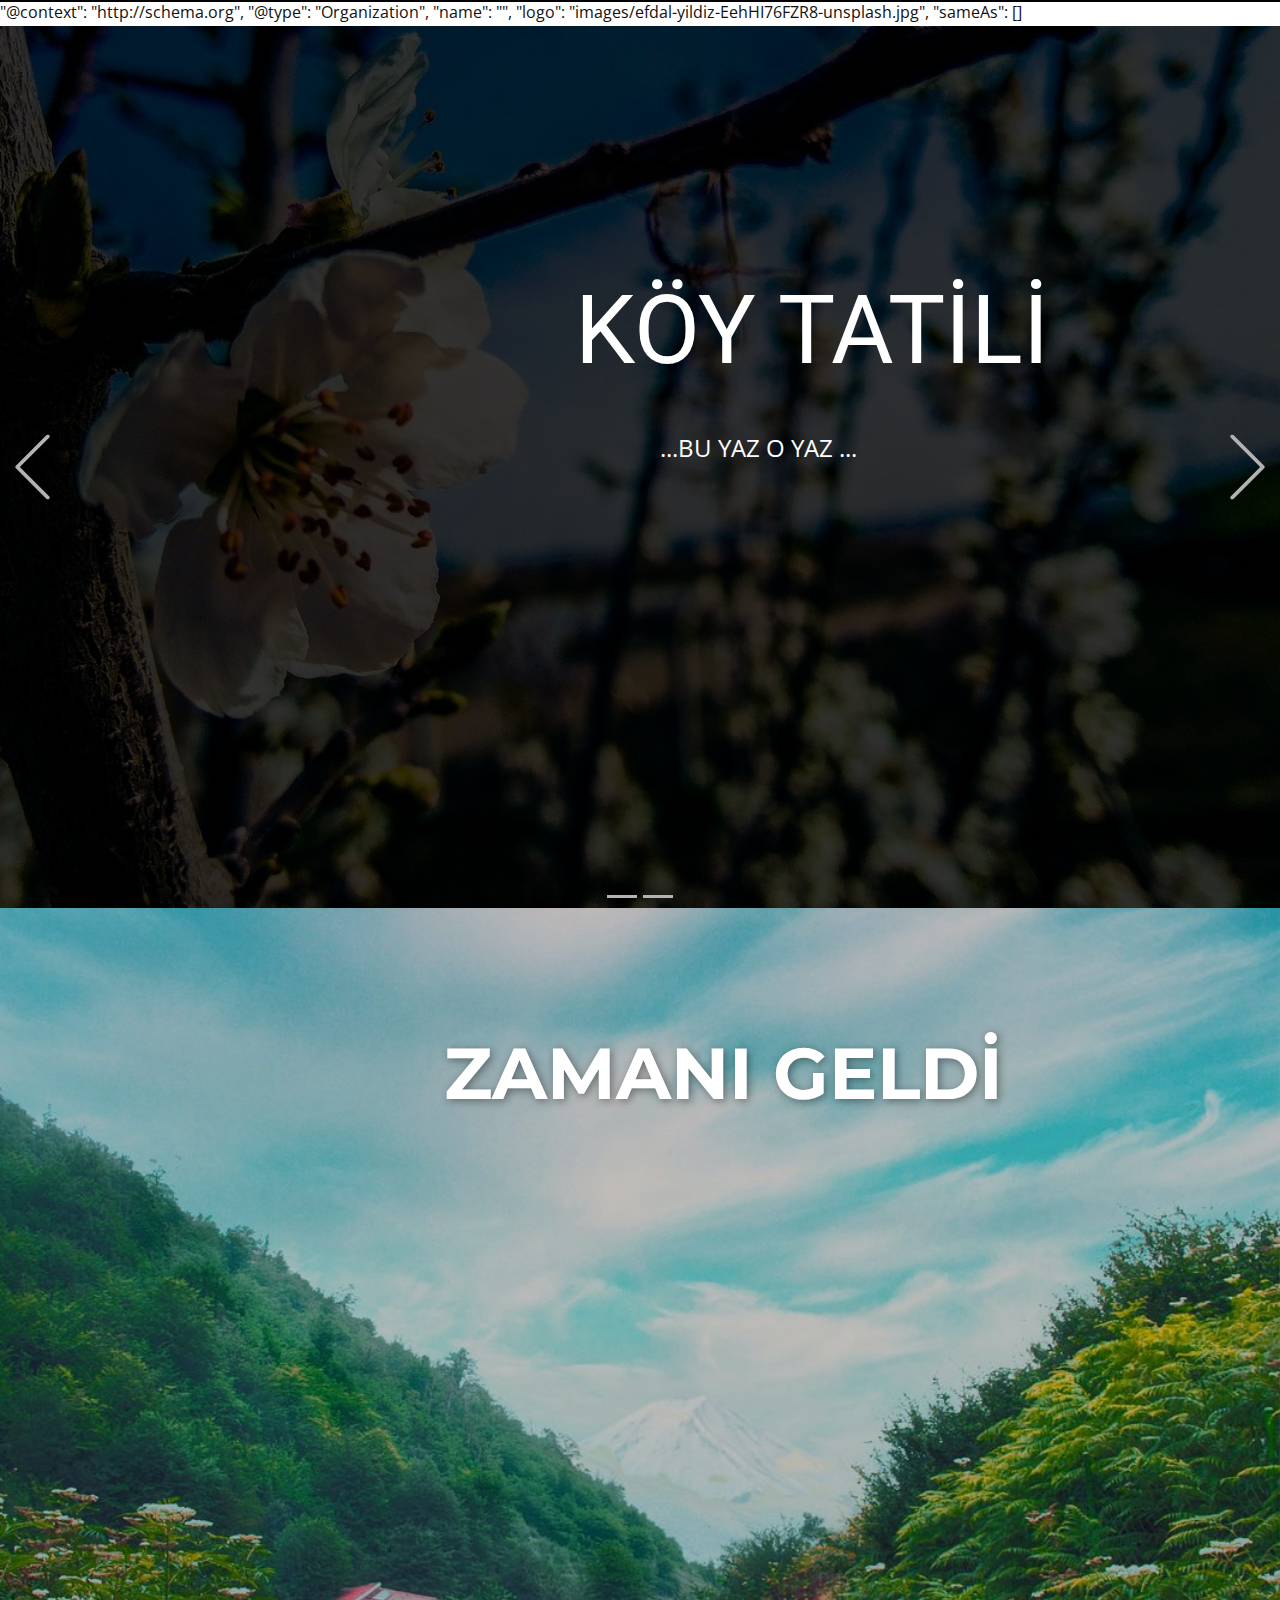
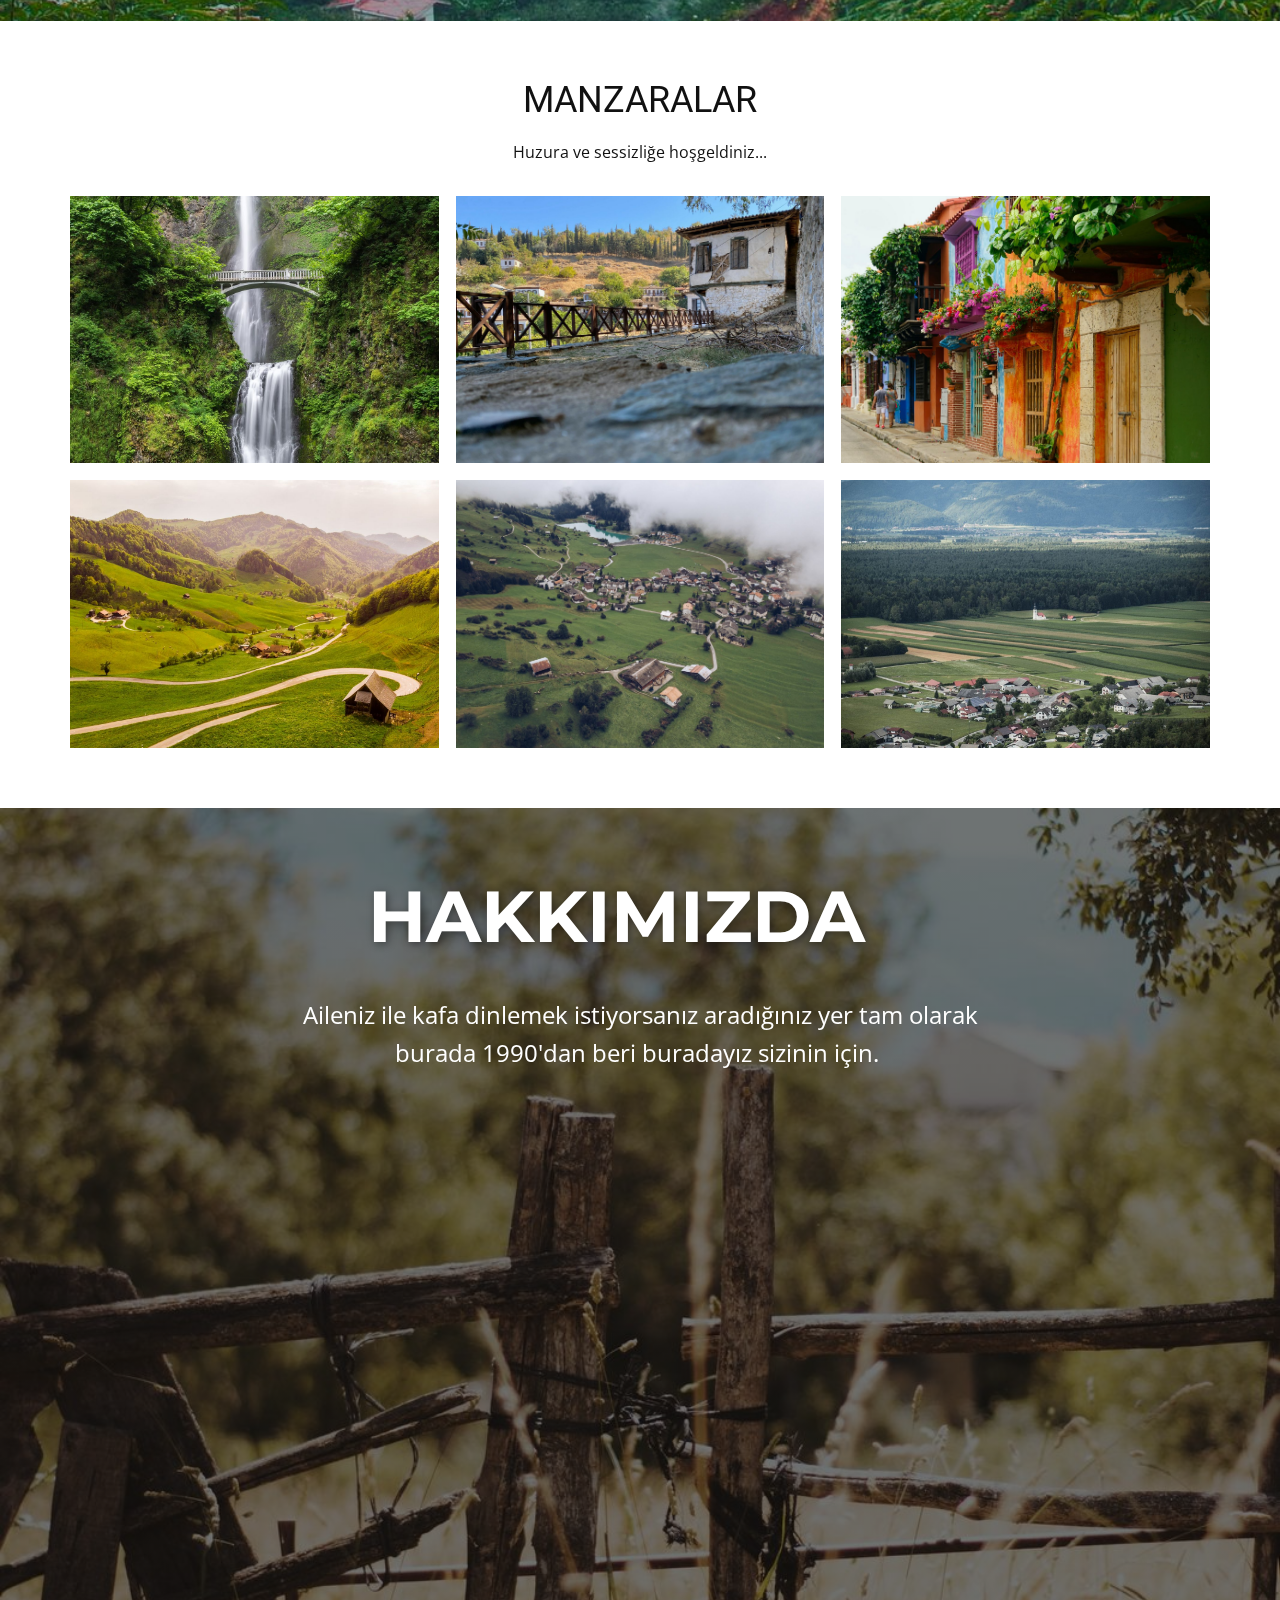
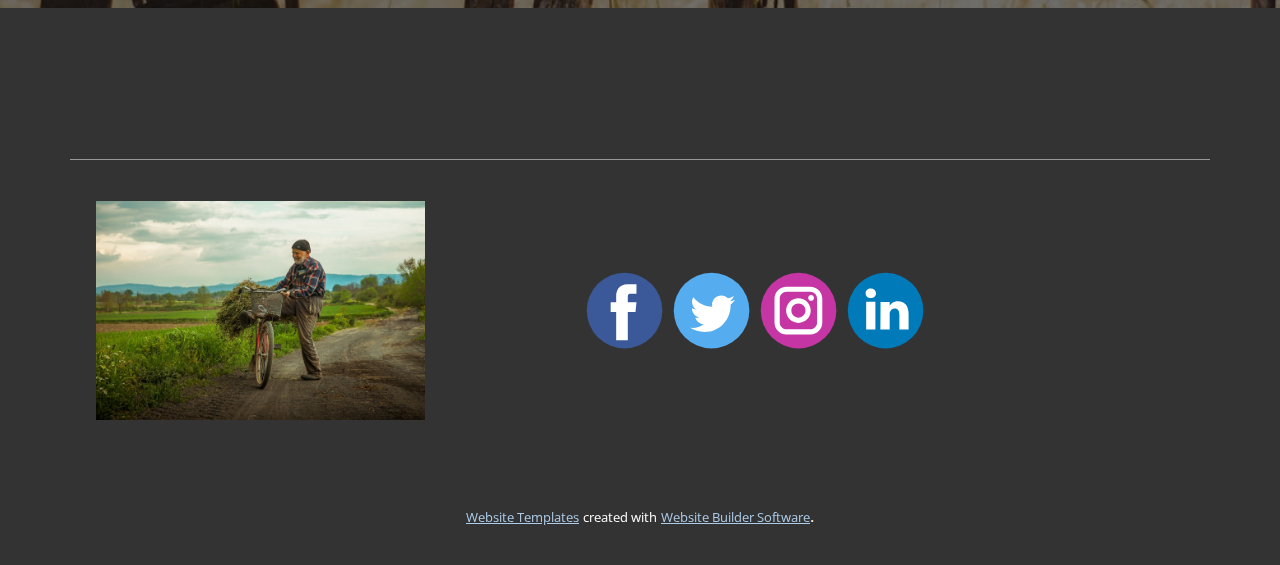
<file: index.html>
<!DOCTYPE html>
<html style="font-size: 16px;">
  <head>
    <meta name="viewport" content="width=device-width, initial-scale=1.0">
    <meta charset="utf-8">
    <meta name="keywords" content="​Join Accenture’s virtual program for new perspectives, ​We help businesses grow by creating high-quality websites, INTUITIVE">
    <!-- <meta name="description" content=""> -->
    <title>Home</title>
    <link rel="stylesheet" href="nicepage.css" media="screen">
<link rel="stylesheet" href="Home.css" media="screen">
    <!-- <script class="u-script" type="text/javascript" src="jquery.js" defer=""></script> -->
    <!-- <script class="u-script" type="text/javascript" src="nicepage.js" defer=""></script> -->
    <meta name="generator" content="Nicepage 4.11.3, nicepage.com">
    <link id="u-theme-google-font" rel="stylesheet" href="https://fonts.googleapis.com/css?family=Roboto:100,100i,300,300i,400,400i,500,500i,700,700i,900,900i|Open+Sans:300,300i,400,400i,500,500i,600,600i,700,700i,800,800i">
    <link id="u-page-google-font" rel="stylesheet" href="https://fonts.googleapis.com/css?family=Montserrat:100,100i,200,200i,300,300i,400,400i,500,500i,600,600i,700,700i,800,800i,900,900i|Montserrat:100,100i,200,200i,300,300i,400,400i,500,500i,600,600i,700,700i,800,800i,900,900i">
    
    
    
    
    
    <!-- <script type="application/ld+json">{ -->
		"@context": "http://schema.org",
		"@type": "Organization",
		"name": "",
		"logo": "images/efdal-yildiz-EehHI76FZR8-unsplash.jpg",
		"sameAs": []
<!-- }</script> -->
    <meta name="theme-color" content="#478ac9">
    <meta property="og:title" content="Home">
    <meta property="og:type" content="website">
  </head>
  <body data-home-page="Home.html" data-home-page-title="Home" class="u-body u-overlap u-xl-mode"><header class="u-border-2 u-border-black u-border-no-bottom u-border-no-left u-border-no-right u-clearfix u-header u-header" id="sec-7f22"><div class="u-align-left u-clearfix u-sheet u-sheet-1"></div></header>
    <section class="u-carousel u-slide u-valign-middle u-block-030a-1" id="carousel_80f5" data-interval="5000" data-u-ride="carousel">
      <ol class="u-absolute-hcenter u-carousel-indicators u-block-030a-2">
        <li data-u-target="#carousel_80f5" data-u-slide-to="0" class="u-active u-grey-30"></li>
        <li data-u-target="#carousel_80f5" class="u-grey-30" data-u-slide-to="1"></li>
      </ol>
      <div class="u-carousel-inner" role="listbox">
        <div class="skrollable skrollable-between u-active u-align-center u-carousel-item u-clearfix u-image u-shading u-section-1-1" data-image-width="1920" data-image-height="1080">
          <div class="u-clearfix u-sheet u-sheet-1">
            <h1 class="u-text u-text-body-alt-color u-text-default u-title u-text-1">KÖY TATİLİ </h1>
            <p class="u-large-text u-text u-text-body-alt-color u-text-variant u-text-2">...BU YAZ O YAZ ...</p>
          </div>
        </div>
        <div class="skrollable skrollable-between u-align-center u-carousel-item u-clearfix u-image u-shading u-section-1-2" data-image-width="1280" data-image-height="960">
          <div class="u-clearfix u-sheet u-sheet-1">
            <h1 class="u-text u-text-body-alt-color u-text-default u-title u-text-1">KÖY TATİLİ </h1>
            <p class="u-large-text u-text u-text-body-alt-color u-text-variant u-text-2">...BU YAZ O YAZ ...</p>
          </div>
        </div>
      </div>
      <a class="u-absolute-vcenter u-carousel-control u-carousel-control-prev u-text-grey-30 u-block-030a-3" href="#carousel_80f5" role="button" data-u-slide="prev">
        <span aria-hidden="true">
          <svg viewBox="0 0 477.175 477.175"><path d="M145.188,238.575l215.5-215.5c5.3-5.3,5.3-13.8,0-19.1s-13.8-5.3-19.1,0l-225.1,225.1c-5.3,5.3-5.3,13.8,0,19.1l225.1,225
                    c2.6,2.6,6.1,4,9.5,4s6.9-1.3,9.5-4c5.3-5.3,5.3-13.8,0-19.1L145.188,238.575z"></path></svg>
        </span>
        <span class="sr-only">Previous</span>
      </a>
      <a class="u-absolute-vcenter u-carousel-control u-carousel-control-next u-text-grey-30 u-block-030a-4" href="#carousel_80f5" role="button" data-u-slide="next">
        <span aria-hidden="true">
          <svg viewBox="0 0 477.175 477.175"><path d="M360.731,229.075l-225.1-225.1c-5.3-5.3-13.8-5.3-19.1,0s-5.3,13.8,0,19.1l215.5,215.5l-215.5,215.5
                    c-5.3,5.3-5.3,13.8,0,19.1c2.6,2.6,6.1,4,9.5,4c3.4,0,6.9-1.3,9.5-4l225.1-225.1C365.931,242.875,365.931,234.275,360.731,229.075z"></path></svg>
        </span>
        <span class="sr-only">Next</span>
      </a>
    </section>
    <section class="u-align-right u-clearfix u-image u-shading u-section-2" id="carousel_e07d" src="" data-image-width="1067" data-image-height="1600">
      <div class="u-clearfix u-sheet u-sheet-1">
        <h2 class="u-text u-text-1">ZAMANI GELDİ</h2>
      </div>
    </section>
    <section class="u-align-center u-clearfix u-section-3" id="sec-7b6b">
      <div class="u-clearfix u-sheet u-valign-middle u-sheet-1">
        <h2 class="u-text u-text-default u-text-1">MANZARALAR</h2>
        <p class="u-text u-text-2">Huzura ve sessizliğe hoşgeldiniz...</p>
        <div class="u-expanded-width u-gallery u-layout-grid u-lightbox u-show-text-on-hover u-gallery-1">
          <div class="u-gallery-inner u-gallery-inner-1">
            <div class="u-effect-fade u-gallery-item">
              <div class="u-back-slide" data-image-width="4000" data-image-height="6000">
                <img class="u-back-image u-expanded" src="images/blake-verdoorn-cssvEZacHvQ-unsplash.jpg">
              </div>
              <div class="u-over-slide u-shading u-over-slide-1">
                <h3 class="u-gallery-heading"></h3>
                <p class="u-gallery-text"></p>
              </div>
            </div>
            <div class="u-effect-fade u-gallery-item">
              <div class="u-back-slide" data-image-width="1600" data-image-height="1200">
                <img class="u-back-image u-expanded" src="images/serkan-saban-J5M3IfS1o1Y-unsplash.jpg">
              </div>
              <div class="u-over-slide u-shading u-over-slide-2">
                <h3 class="u-gallery-heading"></h3>
                <p class="u-gallery-text"></p>
              </div>
            </div>
            <div class="u-effect-fade u-gallery-item">
              <div class="u-back-slide" data-image-width="1600" data-image-height="1123">
                <img class="u-back-image u-expanded" src="images/ricardo-gomez-angel-L6T_6Rp2iEk-unsplash4.jpg">
              </div>
              <div class="u-over-slide u-shading u-over-slide-3">
                <h3 class="u-gallery-heading"></h3>
                <p class="u-gallery-text"></p>
              </div>
            </div>
            <div class="u-effect-fade u-gallery-item">
              <div class="u-back-slide" data-image-width="1600" data-image-height="898">
                <img class="u-back-image u-expanded" src="images/sven-fischer-V7WkmXntA8M-unsplash3.jpg">
              </div>
              <div class="u-over-slide u-shading u-over-slide-4">
                <h3 class="u-gallery-heading"></h3>
                <p class="u-gallery-text"></p>
              </div>
            </div>
            <div class="u-effect-fade u-gallery-item">
              <div class="u-back-slide" data-image-width="1600" data-image-height="1199">
                <img class="u-back-image u-expanded" src="images/nigel-tadyanehondo-KL1cEgQoFwc-unsplash.jpg">
              </div>
              <div class="u-over-slide u-shading u-over-slide-5">
                <h3 class="u-gallery-heading"></h3>
                <p class="u-gallery-text"></p>
              </div>
            </div>
            <div class="u-effect-fade u-gallery-item">
              <div class="u-back-slide" data-image-width="1280" data-image-height="1600">
                <img class="u-back-image u-expanded" src="images/andraz-lazic-6m_82KnZsnU-unsplash.jpg">
              </div>
              <div class="u-over-slide u-shading u-over-slide-6">
                <h3 class="u-gallery-heading"></h3>
                <p class="u-gallery-text"></p>
              </div>
            </div>
          </div>
        </div>
      </div>
    </section>
    <section class="u-align-center u-clearfix u-image u-shading u-section-4" src="" data-image-width="1920" data-image-height="2880" id="sec-28f7">
      <div class="u-clearfix u-sheet u-sheet-1">
        <h1 class="u-custom-font u-font-montserrat u-text u-text-body-alt-color u-title u-text-1">HAKKIMIZDA</h1>
        <p class="u-text u-text-body-alt-color u-text-2">Aileniz ile kafa dinlemek istiyorsanız aradığınız yer tam olarak burada 1990'dan beri buradayız sizinin için.&nbsp;</p>
      </div>
    </section>
    
    
    <footer class="u-clearfix u-footer u-grey-80" id="sec-f026"><div class="u-clearfix u-sheet u-sheet-1">
        <div class="u-border-1 u-border-white u-expanded-width u-line u-line-horizontal u-opacity u-opacity-50 u-line-1"></div>
        <a href="https://nicepage.com" class="u-image u-logo u-image-1" data-image-width="1600" data-image-height="1067">
          <img src="images/efdal-yildiz-EehHI76FZR8-unsplash.jpg" class="u-logo-image u-logo-image-1">
        </a>
        <div class="u-social-icons u-spacing-10 u-social-icons-1">
          <a class="u-social-url" title="facebook" target="_blank" href=""><span class="u-icon u-social-facebook u-social-icon u-icon-1"><svg class="u-svg-link" preserveAspectRatio="xMidYMin slice" viewBox="0 0 112 112" style=""><use xmlns:xlink="http://www.w3.org/1999/xlink" xlink:href="#svg-8ee2"></use></svg><svg class="u-svg-content" viewBox="0 0 112 112" x="0" y="0" id="svg-8ee2"><circle fill="currentColor" cx="56.1" cy="56.1" r="55"></circle><path fill="#FFFFFF" d="M73.5,31.6h-9.1c-1.4,0-3.6,0.8-3.6,3.9v8.5h12.6L72,58.3H60.8v40.8H43.9V58.3h-8V43.9h8v-9.2
            c0-6.7,3.1-17,17-17h12.5v13.9H73.5z"></path></svg></span>
          </a>
          <a class="u-social-url" title="twitter" target="_blank" href=""><span class="u-icon u-social-icon u-social-twitter u-icon-2"><svg class="u-svg-link" preserveAspectRatio="xMidYMin slice" viewBox="0 0 112 112" style=""><use xmlns:xlink="http://www.w3.org/1999/xlink" xlink:href="#svg-39ce"></use></svg><svg class="u-svg-content" viewBox="0 0 112 112" x="0" y="0" id="svg-39ce"><circle fill="currentColor" class="st0" cx="56.1" cy="56.1" r="55"></circle><path fill="#FFFFFF" d="M83.8,47.3c0,0.6,0,1.2,0,1.7c0,17.7-13.5,38.2-38.2,38.2C38,87.2,31,85,25,81.2c1,0.1,2.1,0.2,3.2,0.2
            c6.3,0,12.1-2.1,16.7-5.7c-5.9-0.1-10.8-4-12.5-9.3c0.8,0.2,1.7,0.2,2.5,0.2c1.2,0,2.4-0.2,3.5-0.5c-6.1-1.2-10.8-6.7-10.8-13.1
            c0-0.1,0-0.1,0-0.2c1.8,1,3.9,1.6,6.1,1.7c-3.6-2.4-6-6.5-6-11.2c0-2.5,0.7-4.8,1.8-6.7c6.6,8.1,16.5,13.5,27.6,14
            c-0.2-1-0.3-2-0.3-3.1c0-7.4,6-13.4,13.4-13.4c3.9,0,7.3,1.6,9.8,4.2c3.1-0.6,5.9-1.7,8.5-3.3c-1,3.1-3.1,5.8-5.9,7.4
            c2.7-0.3,5.3-1,7.7-2.1C88.7,43,86.4,45.4,83.8,47.3z"></path></svg></span>
          </a>
          <a class="u-social-url" title="instagram" target="_blank" href=""><span class="u-icon u-social-icon u-social-instagram u-icon-3"><svg class="u-svg-link" preserveAspectRatio="xMidYMin slice" viewBox="0 0 112 112" style=""><use xmlns:xlink="http://www.w3.org/1999/xlink" xlink:href="#svg-96f9"></use></svg><svg class="u-svg-content" viewBox="0 0 112 112" x="0" y="0" id="svg-96f9"><circle fill="currentColor" cx="56.1" cy="56.1" r="55"></circle><path fill="#FFFFFF" d="M55.9,38.2c-9.9,0-17.9,8-17.9,17.9C38,66,46,74,55.9,74c9.9,0,17.9-8,17.9-17.9C73.8,46.2,65.8,38.2,55.9,38.2
            z M55.9,66.4c-5.7,0-10.3-4.6-10.3-10.3c-0.1-5.7,4.6-10.3,10.3-10.3c5.7,0,10.3,4.6,10.3,10.3C66.2,61.8,61.6,66.4,55.9,66.4z"></path><path fill="#FFFFFF" d="M74.3,33.5c-2.3,0-4.2,1.9-4.2,4.2s1.9,4.2,4.2,4.2s4.2-1.9,4.2-4.2S76.6,33.5,74.3,33.5z"></path><path fill="#FFFFFF" d="M73.1,21.3H38.6c-9.7,0-17.5,7.9-17.5,17.5v34.5c0,9.7,7.9,17.6,17.5,17.6h34.5c9.7,0,17.5-7.9,17.5-17.5V38.8
            C90.6,29.1,82.7,21.3,73.1,21.3z M83,73.3c0,5.5-4.5,9.9-9.9,9.9H38.6c-5.5,0-9.9-4.5-9.9-9.9V38.8c0-5.5,4.5-9.9,9.9-9.9h34.5
            c5.5,0,9.9,4.5,9.9,9.9V73.3z"></path></svg></span>
          </a>
          <a class="u-social-url" title="linkedin" target="_blank" href=""><span class="u-icon u-social-icon u-social-linkedin u-icon-4"><svg class="u-svg-link" preserveAspectRatio="xMidYMin slice" viewBox="0 0 112 112" style=""><use xmlns:xlink="http://www.w3.org/1999/xlink" xlink:href="#svg-deab"></use></svg><svg class="u-svg-content" viewBox="0 0 112 112" x="0" y="0" id="svg-deab"><circle fill="currentColor" cx="56.1" cy="56.1" r="55"></circle><path fill="#FFFFFF" d="M41.3,83.7H27.9V43.4h13.4V83.7z M34.6,37.9L34.6,37.9c-4.6,0-7.5-3.1-7.5-7c0-4,3-7,7.6-7s7.4,3,7.5,7
            C42.2,34.8,39.2,37.9,34.6,37.9z M89.6,83.7H76.2V62.2c0-5.4-1.9-9.1-6.8-9.1c-3.7,0-5.9,2.5-6.9,4.9c-0.4,0.9-0.4,2.1-0.4,3.3v22.5
            H48.7c0,0,0.2-36.5,0-40.3h13.4v5.7c1.8-2.7,5-6.7,12.1-6.7c8.8,0,15.4,5.8,15.4,18.1V83.7z"></path></svg></span>
          </a>
        </div>
      </div></footer>
    <section class="u-backlink u-clearfix u-grey-80">
      <a class="u-link" href="https://nicepage.com/website-templates" target="_blank">
        <span>Website Templates</span>
      </a>
      <p class="u-text">
        <span>created with</span>
      </p>
      <a class="u-link" href="" target="_blank">
        <span>Website Builder Software</span>
      </a>. 
    </section>
  </body>
</html>
</file>
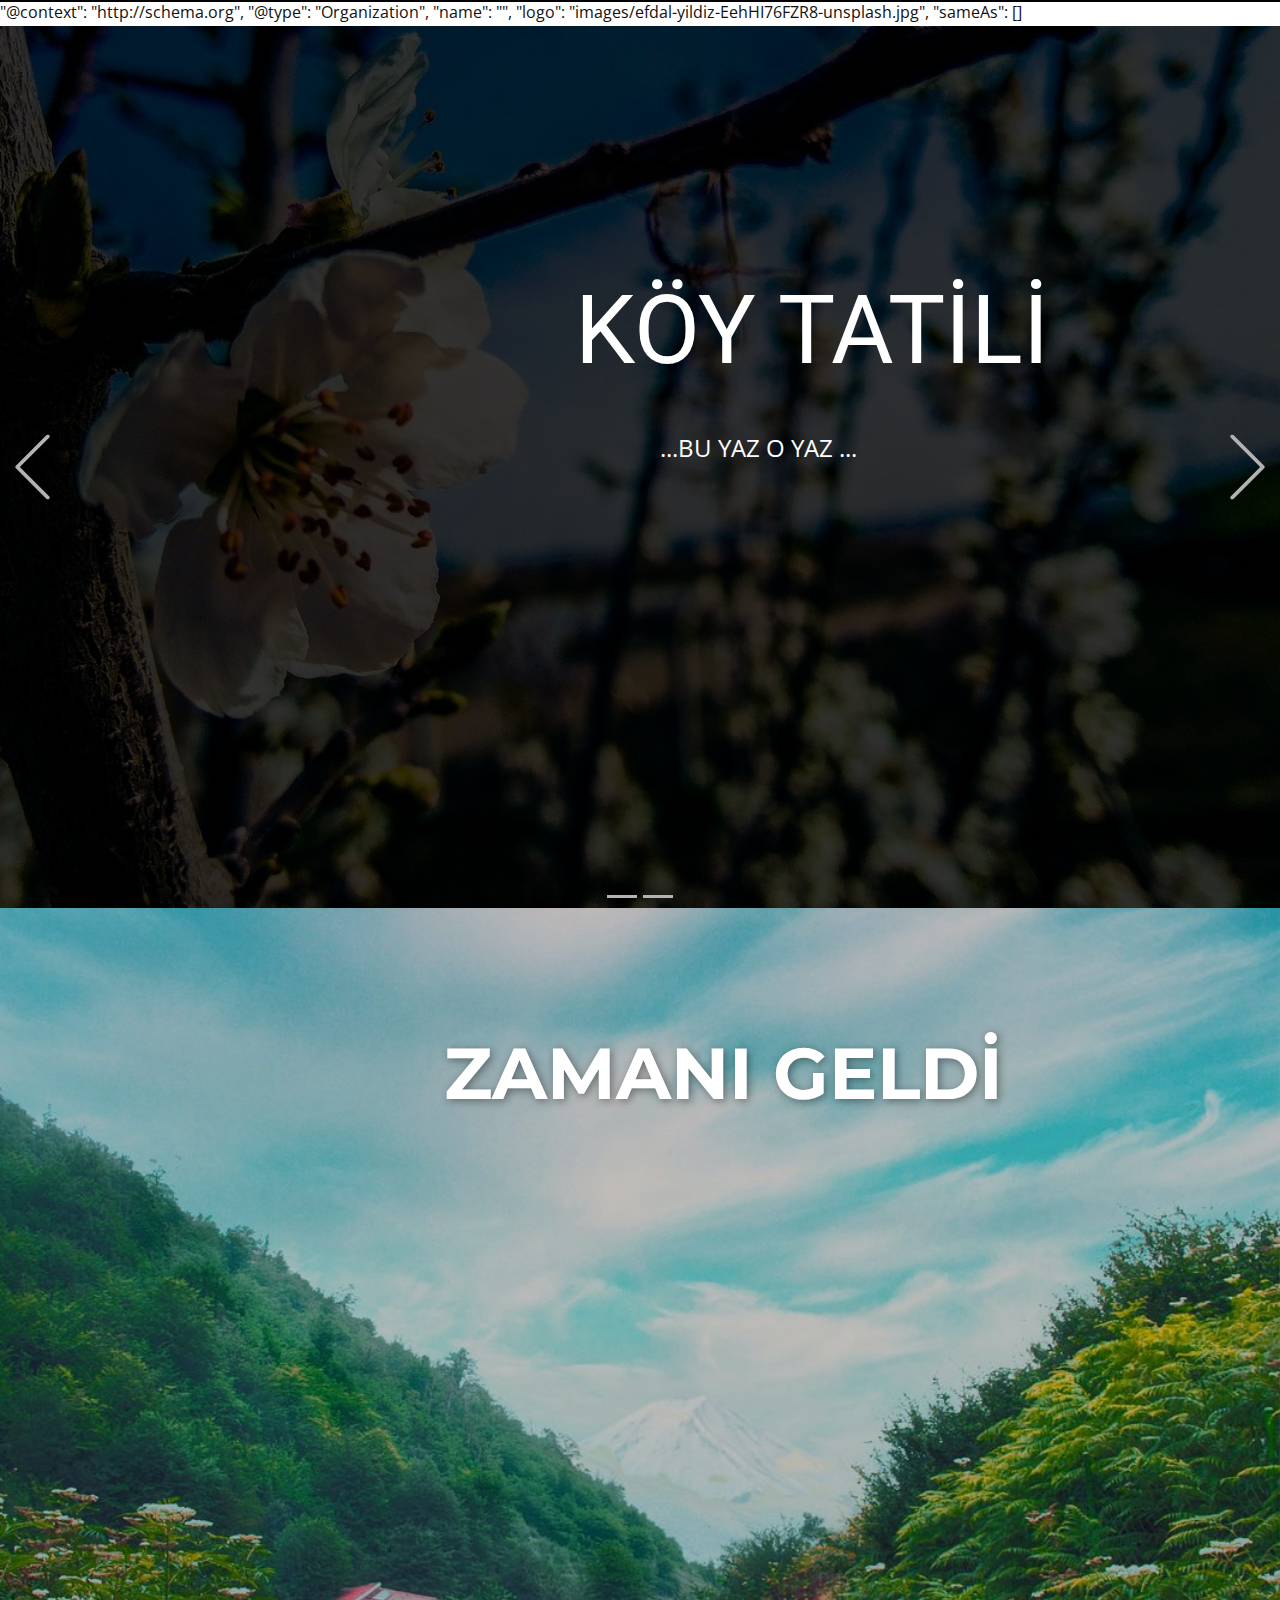
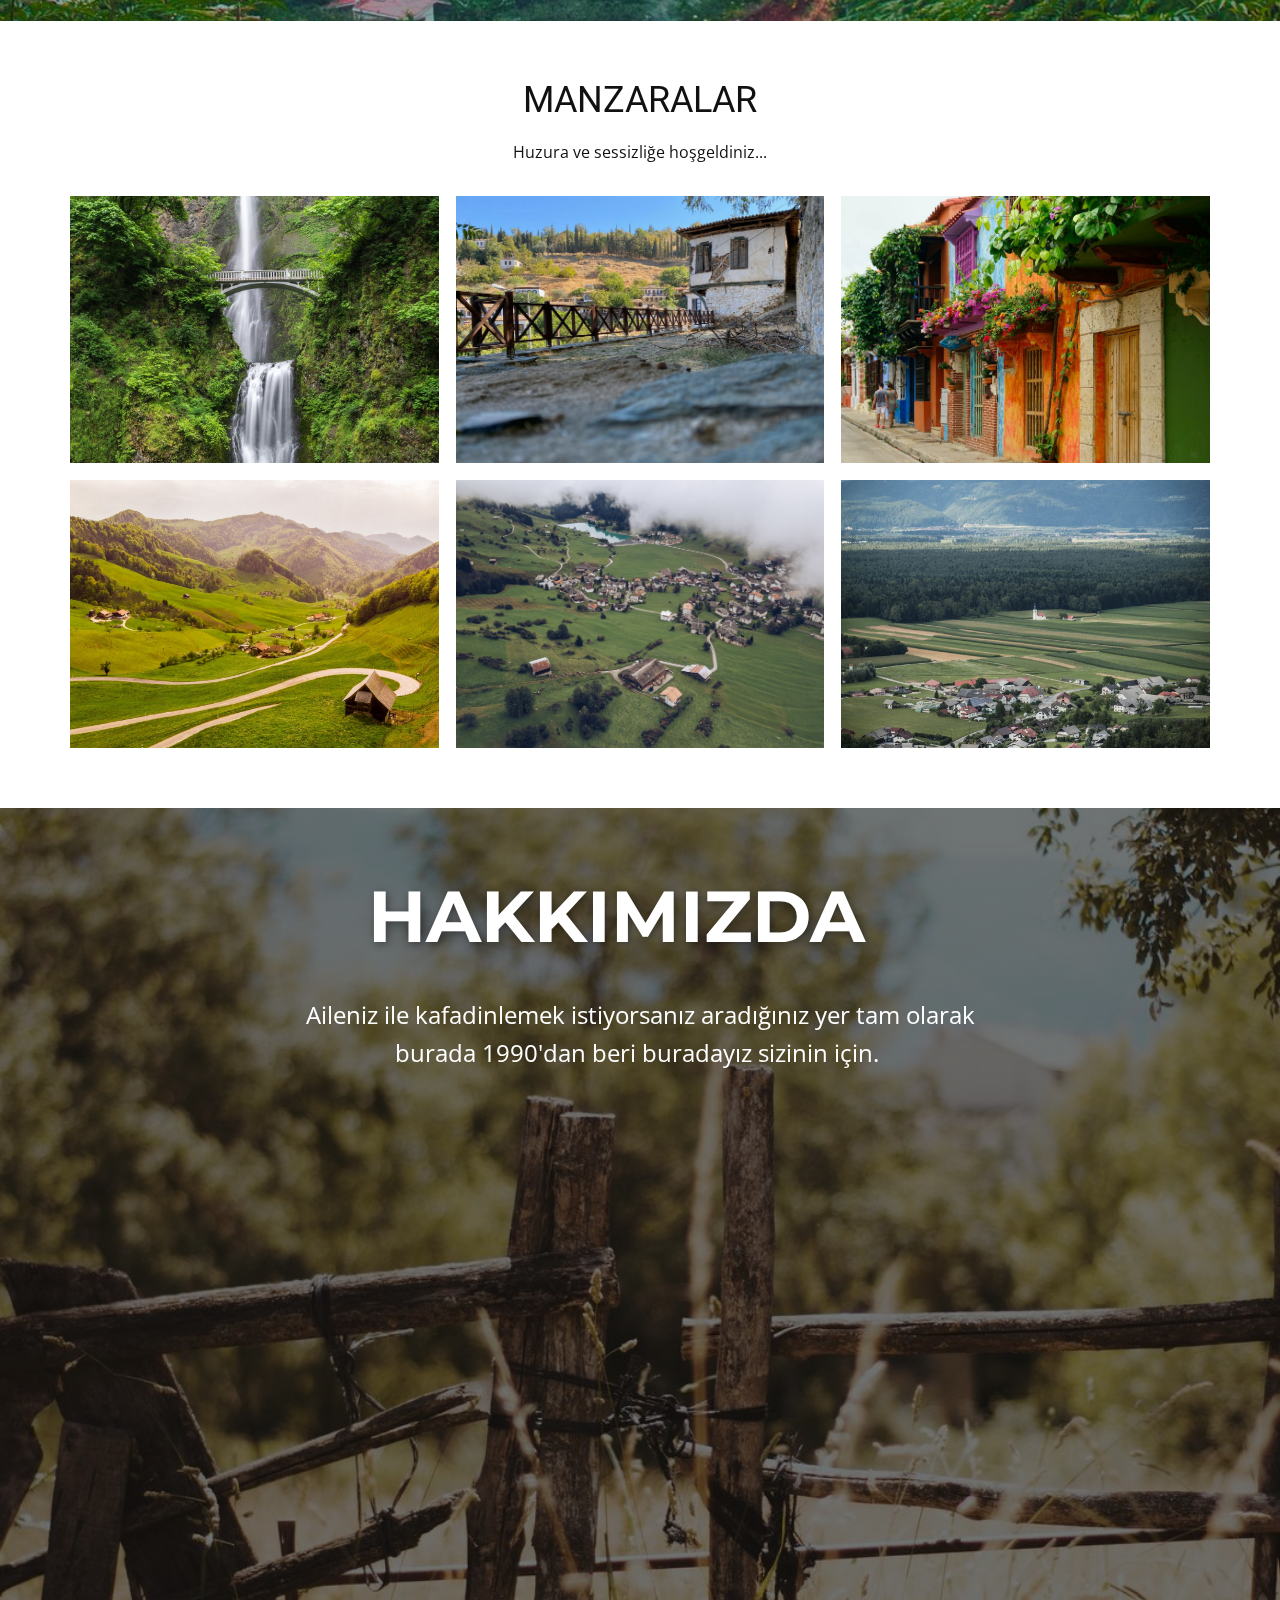
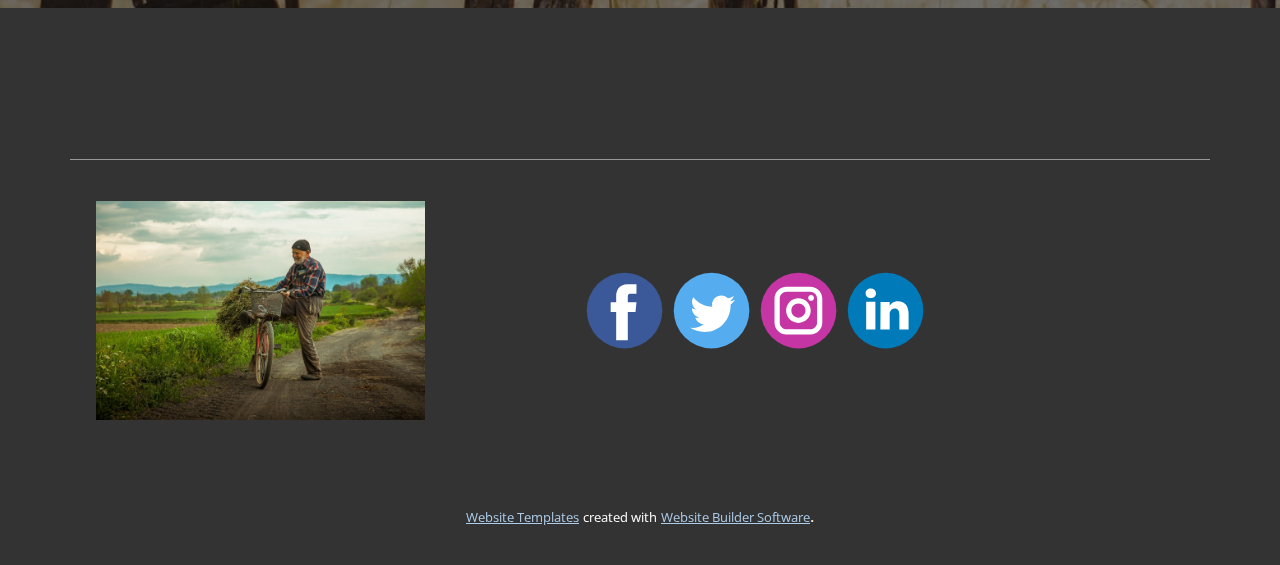
<file: Home.html>
<!DOCTYPE html>
<html style="font-size: 16px;">
  <head>
    <meta name="viewport" content="width=device-width, initial-scale=1.0">
    <meta charset="utf-8">
    <meta name="keywords" content="​Join Accenture’s virtual program for new perspectives, ​We help businesses grow by creating high-quality websites, INTUITIVE">
    <meta name="description" content="">
    <title>Home</title>
    <link rel="stylesheet" href="nicepage.css" media="screen">
<link rel="stylesheet" href="Home.css" media="screen">
    <!-- <script class="u-script" type="text/javascript" src="jquery.js" defer=""></script> -->
    <!-- <script class="u-script" type="text/javascript" src="nicepage.js" defer=""></script> -->
    <meta name="generator" content="Nicepage 4.11.3, nicepage.com">
    <link id="u-theme-google-font" rel="stylesheet" href="https://fonts.googleapis.com/css?family=Roboto:100,100i,300,300i,400,400i,500,500i,700,700i,900,900i|Open+Sans:300,300i,400,400i,500,500i,600,600i,700,700i,800,800i">
    <link id="u-page-google-font" rel="stylesheet" href="https://fonts.googleapis.com/css?family=Montserrat:100,100i,200,200i,300,300i,400,400i,500,500i,600,600i,700,700i,800,800i,900,900i|Montserrat:100,100i,200,200i,300,300i,400,400i,500,500i,600,600i,700,700i,800,800i,900,900i">
    
    
    
    
    
    <!-- <script type="application/ld+json">{ -->
		"@context": "http://schema.org",
		"@type": "Organization",
		"name": "",
		"logo": "images/efdal-yildiz-EehHI76FZR8-unsplash.jpg",
		"sameAs": []
<!-- }</script> -->
    <meta name="theme-color" content="#478ac9">
    <meta property="og:title" content="Home">
    <meta property="og:type" content="website">
  </head>
  <body class="u-body u-overlap u-xl-mode">
    <header class="u-border-2 u-border-black u-border-no-bottom u-border-no-left u-border-no-right u-clearfix u-header u-header" id="sec-7f22"><div class="u-align-left u-clearfix u-sheet u-sheet-1"></div></header>
    <section class="u-carousel u-slide u-valign-middle u-block-030a-1" id="carousel_80f5" data-interval="5000" data-u-ride="carousel">
      <ol class="u-absolute-hcenter u-carousel-indicators u-block-030a-2">
        <li data-u-target="#carousel_80f5" data-u-slide-to="0" class="u-active u-grey-30"></li>
        <li data-u-target="#carousel_80f5" class="u-grey-30" data-u-slide-to="1"></li>
      </ol>
      <div class="u-carousel-inner" role="listbox">
        <div class="skrollable skrollable-between u-active u-align-center u-carousel-item u-clearfix u-image u-shading u-section-1-1" data-image-width="1920" data-image-height="1080">
          <div class="u-clearfix u-sheet u-sheet-1">
            <h1 class="u-text u-text-body-alt-color u-text-default u-title u-text-1">KÖY TATİLİ </h1>
            <p class="u-large-text u-text u-text-body-alt-color u-text-variant u-text-2">...BU YAZ O YAZ ...</p>
          </div>
        </div>
        <div class="skrollable skrollable-between u-align-center u-carousel-item u-clearfix u-image u-shading u-section-1-2" data-image-width="1280" data-image-height="960">
          <div class="u-clearfix u-sheet u-sheet-1">
            <h1 class="u-text u-text-body-alt-color u-text-default u-title u-text-1">KÖY TATİLİ </h1>
            <p class="u-large-text u-text u-text-body-alt-color u-text-variant u-text-2">...BU YAZ O YAZ ...</p>
          </div>
        </div>
      </div>
      <a class="u-absolute-vcenter u-carousel-control u-carousel-control-prev u-text-grey-30 u-block-030a-3" href="#carousel_80f5" role="button" data-u-slide="prev">
        <span aria-hidden="true">
          <svg viewBox="0 0 477.175 477.175"><path d="M145.188,238.575l215.5-215.5c5.3-5.3,5.3-13.8,0-19.1s-13.8-5.3-19.1,0l-225.1,225.1c-5.3,5.3-5.3,13.8,0,19.1l225.1,225
                    c2.6,2.6,6.1,4,9.5,4s6.9-1.3,9.5-4c5.3-5.3,5.3-13.8,0-19.1L145.188,238.575z"></path></svg>
        </span>
        <span class="sr-only">Previous</span>
      </a>
      <a class="u-absolute-vcenter u-carousel-control u-carousel-control-next u-text-grey-30 u-block-030a-4" href="#carousel_80f5" role="button" data-u-slide="next">
        <span aria-hidden="true">
          <svg viewBox="0 0 477.175 477.175"><path d="M360.731,229.075l-225.1-225.1c-5.3-5.3-13.8-5.3-19.1,0s-5.3,13.8,0,19.1l215.5,215.5l-215.5,215.5
                    c-5.3,5.3-5.3,13.8,0,19.1c2.6,2.6,6.1,4,9.5,4c3.4,0,6.9-1.3,9.5-4l225.1-225.1C365.931,242.875,365.931,234.275,360.731,229.075z"></path></svg>
        </span>
        <span class="sr-only">Next</span>
      </a>
    </section>
    <section class="u-align-right u-clearfix u-image u-shading u-section-2" id="carousel_e07d" src="" data-image-width="1067" data-image-height="1600">
      <div class="u-clearfix u-sheet u-sheet-1">
        <h2 class="u-text u-text-1">ZAMANI GELDİ</h2>
      </div>
    </section>
    <section class="u-align-center u-clearfix u-section-3" id="sec-7b6b">
      <div class="u-clearfix u-sheet u-valign-middle u-sheet-1">
        <h2 class="u-text u-text-default u-text-1">MANZARALAR</h2>
        <p class="u-text u-text-2">Huzura ve sessizliğe hoşgeldiniz...</p>
        <div class="u-expanded-width u-gallery u-layout-grid u-lightbox u-show-text-on-hover u-gallery-1">
          <div class="u-gallery-inner u-gallery-inner-1">
            <div class="u-effect-fade u-gallery-item">
              <div class="u-back-slide" data-image-width="4000" data-image-height="6000">
                <img class="u-back-image u-expanded" src="images/blake-verdoorn-cssvEZacHvQ-unsplash.jpg">
              </div>
              <div class="u-over-slide u-shading u-over-slide-1">
                <h3 class="u-gallery-heading"></h3>
                <p class="u-gallery-text"></p>
              </div>
            </div>
            <div class="u-effect-fade u-gallery-item">
              <div class="u-back-slide" data-image-width="1600" data-image-height="1200">
                <img class="u-back-image u-expanded" src="images/serkan-saban-J5M3IfS1o1Y-unsplash.jpg">
              </div>
              <div class="u-over-slide u-shading u-over-slide-2">
                <h3 class="u-gallery-heading"></h3>
                <p class="u-gallery-text"></p>
              </div>
            </div>
            <div class="u-effect-fade u-gallery-item">
              <div class="u-back-slide" data-image-width="1600" data-image-height="1123">
                <img class="u-back-image u-expanded" src="images/ricardo-gomez-angel-L6T_6Rp2iEk-unsplash4.jpg">
              </div>
              <div class="u-over-slide u-shading u-over-slide-3">
                <h3 class="u-gallery-heading"></h3>
                <p class="u-gallery-text"></p>
              </div>
            </div>
            <div class="u-effect-fade u-gallery-item">
              <div class="u-back-slide" data-image-width="1600" data-image-height="898">
                <img class="u-back-image u-expanded" src="images/sven-fischer-V7WkmXntA8M-unsplash3.jpg">
              </div>
              <div class="u-over-slide u-shading u-over-slide-4">
                <h3 class="u-gallery-heading"></h3>
                <p class="u-gallery-text"></p>
              </div>
            </div>
            <div class="u-effect-fade u-gallery-item">
              <div class="u-back-slide" data-image-width="1600" data-image-height="1199">
                <img class="u-back-image u-expanded" src="images/nigel-tadyanehondo-KL1cEgQoFwc-unsplash.jpg">
              </div>
              <div class="u-over-slide u-shading u-over-slide-5">
                <h3 class="u-gallery-heading"></h3>
                <p class="u-gallery-text"></p>
              </div>
            </div>
            <div class="u-effect-fade u-gallery-item">
              <div class="u-back-slide" data-image-width="1280" data-image-height="1600">
                <img class="u-back-image u-expanded" src="images/andraz-lazic-6m_82KnZsnU-unsplash.jpg">
              </div>
              <div class="u-over-slide u-shading u-over-slide-6">
                <h3 class="u-gallery-heading"></h3>
                <p class="u-gallery-text"></p>
              </div>
            </div>
          </div>
        </div>
      </div>
    </section>
    <section class="u-align-center u-clearfix u-image u-shading u-section-4" src="" data-image-width="1920" data-image-height="2880" id="sec-28f7">
      <div class="u-clearfix u-sheet u-sheet-1">
        <h1 class="u-custom-font u-font-montserrat u-text u-text-body-alt-color u-title u-text-1">HAKKIMIZDA</h1>
        <p class="u-text u-text-body-alt-color u-text-2">Aileniz ile kafadinlemek istiyorsanız aradığınız yer tam olarak burada 1990'dan beri buradayız sizinin için.&nbsp;</p>
      </div>
    </section>
    
    
    <footer class="u-clearfix u-footer u-grey-80" id="sec-f026"><div class="u-clearfix u-sheet u-sheet-1">
        <div class="u-border-1 u-border-white u-expanded-width u-line u-line-horizontal u-opacity u-opacity-50 u-line-1"></div>
        <a href="https://nicepage.com" class="u-image u-logo u-image-1" data-image-width="1600" data-image-height="1067">
          <img src="images/efdal-yildiz-EehHI76FZR8-unsplash.jpg" class="u-logo-image u-logo-image-1">
        </a>
        <div class="u-social-icons u-spacing-10 u-social-icons-1">
          <a class="u-social-url" title="facebook" target="_blank" href=""><span class="u-icon u-social-facebook u-social-icon u-icon-1"><svg class="u-svg-link" preserveAspectRatio="xMidYMin slice" viewBox="0 0 112 112" style=""><use xmlns:xlink="http://www.w3.org/1999/xlink" xlink:href="#svg-8ee2"></use></svg><svg class="u-svg-content" viewBox="0 0 112 112" x="0" y="0" id="svg-8ee2"><circle fill="currentColor" cx="56.1" cy="56.1" r="55"></circle><path fill="#FFFFFF" d="M73.5,31.6h-9.1c-1.4,0-3.6,0.8-3.6,3.9v8.5h12.6L72,58.3H60.8v40.8H43.9V58.3h-8V43.9h8v-9.2
            c0-6.7,3.1-17,17-17h12.5v13.9H73.5z"></path></svg></span>
          </a>
          <a class="u-social-url" title="twitter" target="_blank" href=""><span class="u-icon u-social-icon u-social-twitter u-icon-2"><svg class="u-svg-link" preserveAspectRatio="xMidYMin slice" viewBox="0 0 112 112" style=""><use xmlns:xlink="http://www.w3.org/1999/xlink" xlink:href="#svg-39ce"></use></svg><svg class="u-svg-content" viewBox="0 0 112 112" x="0" y="0" id="svg-39ce"><circle fill="currentColor" class="st0" cx="56.1" cy="56.1" r="55"></circle><path fill="#FFFFFF" d="M83.8,47.3c0,0.6,0,1.2,0,1.7c0,17.7-13.5,38.2-38.2,38.2C38,87.2,31,85,25,81.2c1,0.1,2.1,0.2,3.2,0.2
            c6.3,0,12.1-2.1,16.7-5.7c-5.9-0.1-10.8-4-12.5-9.3c0.8,0.2,1.7,0.2,2.5,0.2c1.2,0,2.4-0.2,3.5-0.5c-6.1-1.2-10.8-6.7-10.8-13.1
            c0-0.1,0-0.1,0-0.2c1.8,1,3.9,1.6,6.1,1.7c-3.6-2.4-6-6.5-6-11.2c0-2.5,0.7-4.8,1.8-6.7c6.6,8.1,16.5,13.5,27.6,14
            c-0.2-1-0.3-2-0.3-3.1c0-7.4,6-13.4,13.4-13.4c3.9,0,7.3,1.6,9.8,4.2c3.1-0.6,5.9-1.7,8.5-3.3c-1,3.1-3.1,5.8-5.9,7.4
            c2.7-0.3,5.3-1,7.7-2.1C88.7,43,86.4,45.4,83.8,47.3z"></path></svg></span>
          </a>
          <a class="u-social-url" title="instagram" target="_blank" href=""><span class="u-icon u-social-icon u-social-instagram u-icon-3"><svg class="u-svg-link" preserveAspectRatio="xMidYMin slice" viewBox="0 0 112 112" style=""><use xmlns:xlink="http://www.w3.org/1999/xlink" xlink:href="#svg-96f9"></use></svg><svg class="u-svg-content" viewBox="0 0 112 112" x="0" y="0" id="svg-96f9"><circle fill="currentColor" cx="56.1" cy="56.1" r="55"></circle><path fill="#FFFFFF" d="M55.9,38.2c-9.9,0-17.9,8-17.9,17.9C38,66,46,74,55.9,74c9.9,0,17.9-8,17.9-17.9C73.8,46.2,65.8,38.2,55.9,38.2
            z M55.9,66.4c-5.7,0-10.3-4.6-10.3-10.3c-0.1-5.7,4.6-10.3,10.3-10.3c5.7,0,10.3,4.6,10.3,10.3C66.2,61.8,61.6,66.4,55.9,66.4z"></path><path fill="#FFFFFF" d="M74.3,33.5c-2.3,0-4.2,1.9-4.2,4.2s1.9,4.2,4.2,4.2s4.2-1.9,4.2-4.2S76.6,33.5,74.3,33.5z"></path><path fill="#FFFFFF" d="M73.1,21.3H38.6c-9.7,0-17.5,7.9-17.5,17.5v34.5c0,9.7,7.9,17.6,17.5,17.6h34.5c9.7,0,17.5-7.9,17.5-17.5V38.8
            C90.6,29.1,82.7,21.3,73.1,21.3z M83,73.3c0,5.5-4.5,9.9-9.9,9.9H38.6c-5.5,0-9.9-4.5-9.9-9.9V38.8c0-5.5,4.5-9.9,9.9-9.9h34.5
            c5.5,0,9.9,4.5,9.9,9.9V73.3z"></path></svg></span>
          </a>
          <a class="u-social-url" title="linkedin" target="_blank" href=""><span class="u-icon u-social-icon u-social-linkedin u-icon-4"><svg class="u-svg-link" preserveAspectRatio="xMidYMin slice" viewBox="0 0 112 112" style=""><use xmlns:xlink="http://www.w3.org/1999/xlink" xlink:href="#svg-deab"></use></svg><svg class="u-svg-content" viewBox="0 0 112 112" x="0" y="0" id="svg-deab"><circle fill="currentColor" cx="56.1" cy="56.1" r="55"></circle><path fill="#FFFFFF" d="M41.3,83.7H27.9V43.4h13.4V83.7z M34.6,37.9L34.6,37.9c-4.6,0-7.5-3.1-7.5-7c0-4,3-7,7.6-7s7.4,3,7.5,7
            C42.2,34.8,39.2,37.9,34.6,37.9z M89.6,83.7H76.2V62.2c0-5.4-1.9-9.1-6.8-9.1c-3.7,0-5.9,2.5-6.9,4.9c-0.4,0.9-0.4,2.1-0.4,3.3v22.5
            H48.7c0,0,0.2-36.5,0-40.3h13.4v5.7c1.8-2.7,5-6.7,12.1-6.7c8.8,0,15.4,5.8,15.4,18.1V83.7z"></path></svg></span>
          </a>
        </div>
      </div></footer>
    <section class="u-backlink u-clearfix u-grey-80">
      <a class="u-link" href="https://nicepage.com/website-templates" target="_blank">
        <span>Website Templates</span>
      </a>
      <p class="u-text">
        <span>created with</span>
      </p>
      <a class="u-link" href="" target="_blank">
        <span>Website Builder Software</span>
      </a>. 
    </section>
  </body>
</html>
</file>
